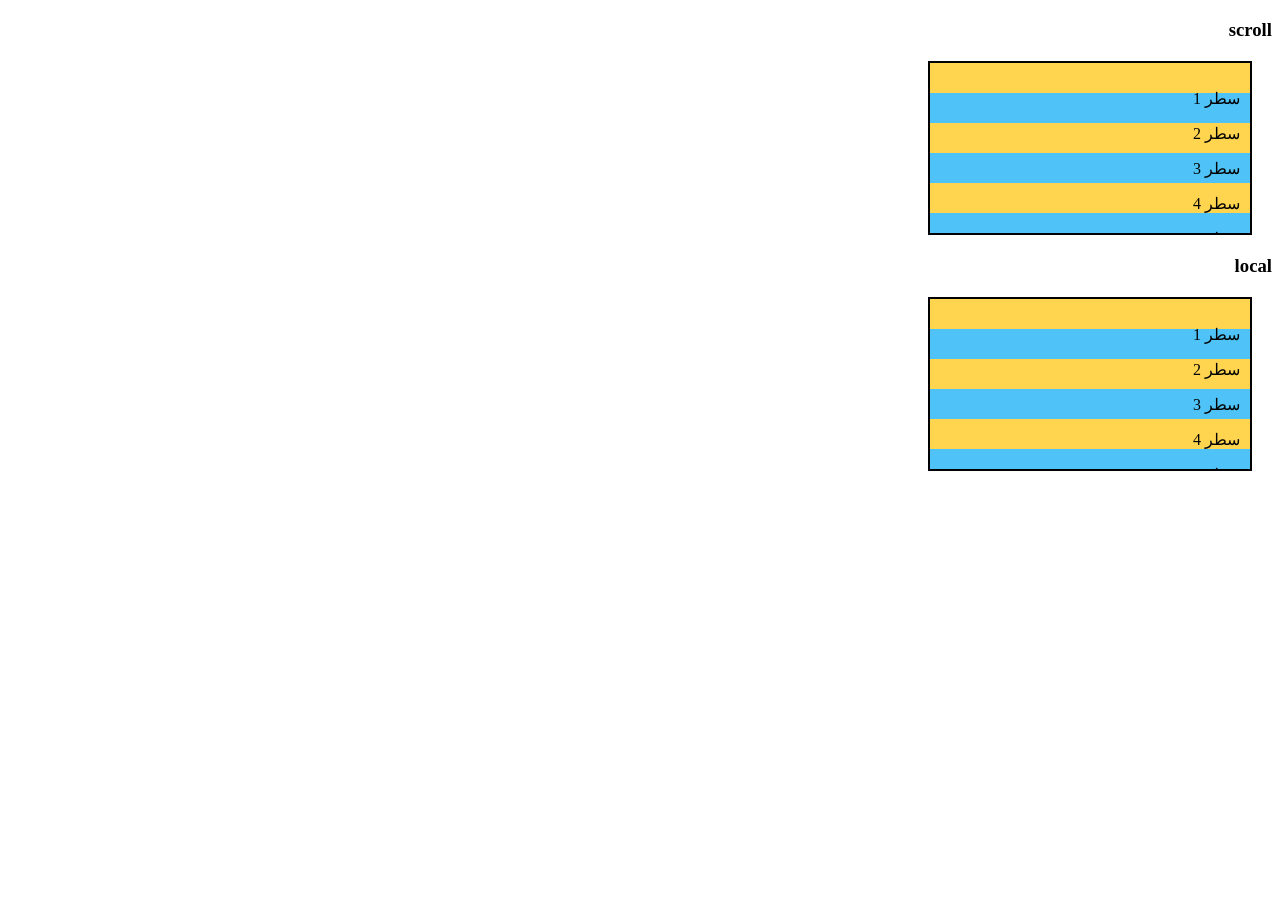
<file: day 30-9/index.html>
<!-- defferent between background-attachment: scroll , local-->
<!doctype html>
<html lang="ar" dir="rtl">
  <head>
    <meta charset="UTF-8" />
    <style>
      .box {
        width: 300px;
        height: 150px;
        overflow: auto; /* مهم: يعمل scroll داخلي */
        border: 2px solid black;
        margin: 20px;
        padding: 10px;

        /* خلفية بخطوط عشان الحركة تبان */
        background-image: repeating-linear-gradient(
          to bottom,
          #ffd54f 0px,
          #ffd54f 30px,
          #4fc3f7 30px,
          #4fc3f7 60px
        );
      }

      .a {
        background-attachment: scroll;
      }
      .b {
        background-attachment: local;
      }
    </style>
  </head>
  <body>
    <h3>scroll</h3>
    <div class="box a">
      <p>سطر 1</p>
      <p>سطر 2</p>
      <p>سطر 3</p>
      <p>سطر 4</p>
      <p>سطر 5</p>
      <p>سطر 6</p>
      <p>سطر 7</p>
      <p>سطر 8</p>
      <p>سطر 9</p>
      <p>سطر 10</p>
    </div>

    <h3>local</h3>
    <div class="box b">
      <p>سطر 1</p>
      <p>سطر 2</p>
      <p>سطر 3</p>
      <p>سطر 4</p>
      <p>سطر 5</p>
      <p>سطر 6</p>
      <p>سطر 7</p>
      <p>سطر 8</p>
      <p>سطر 9</p>
      <p>سطر 10</p>
    </div>
  </body>
</html>
</file>
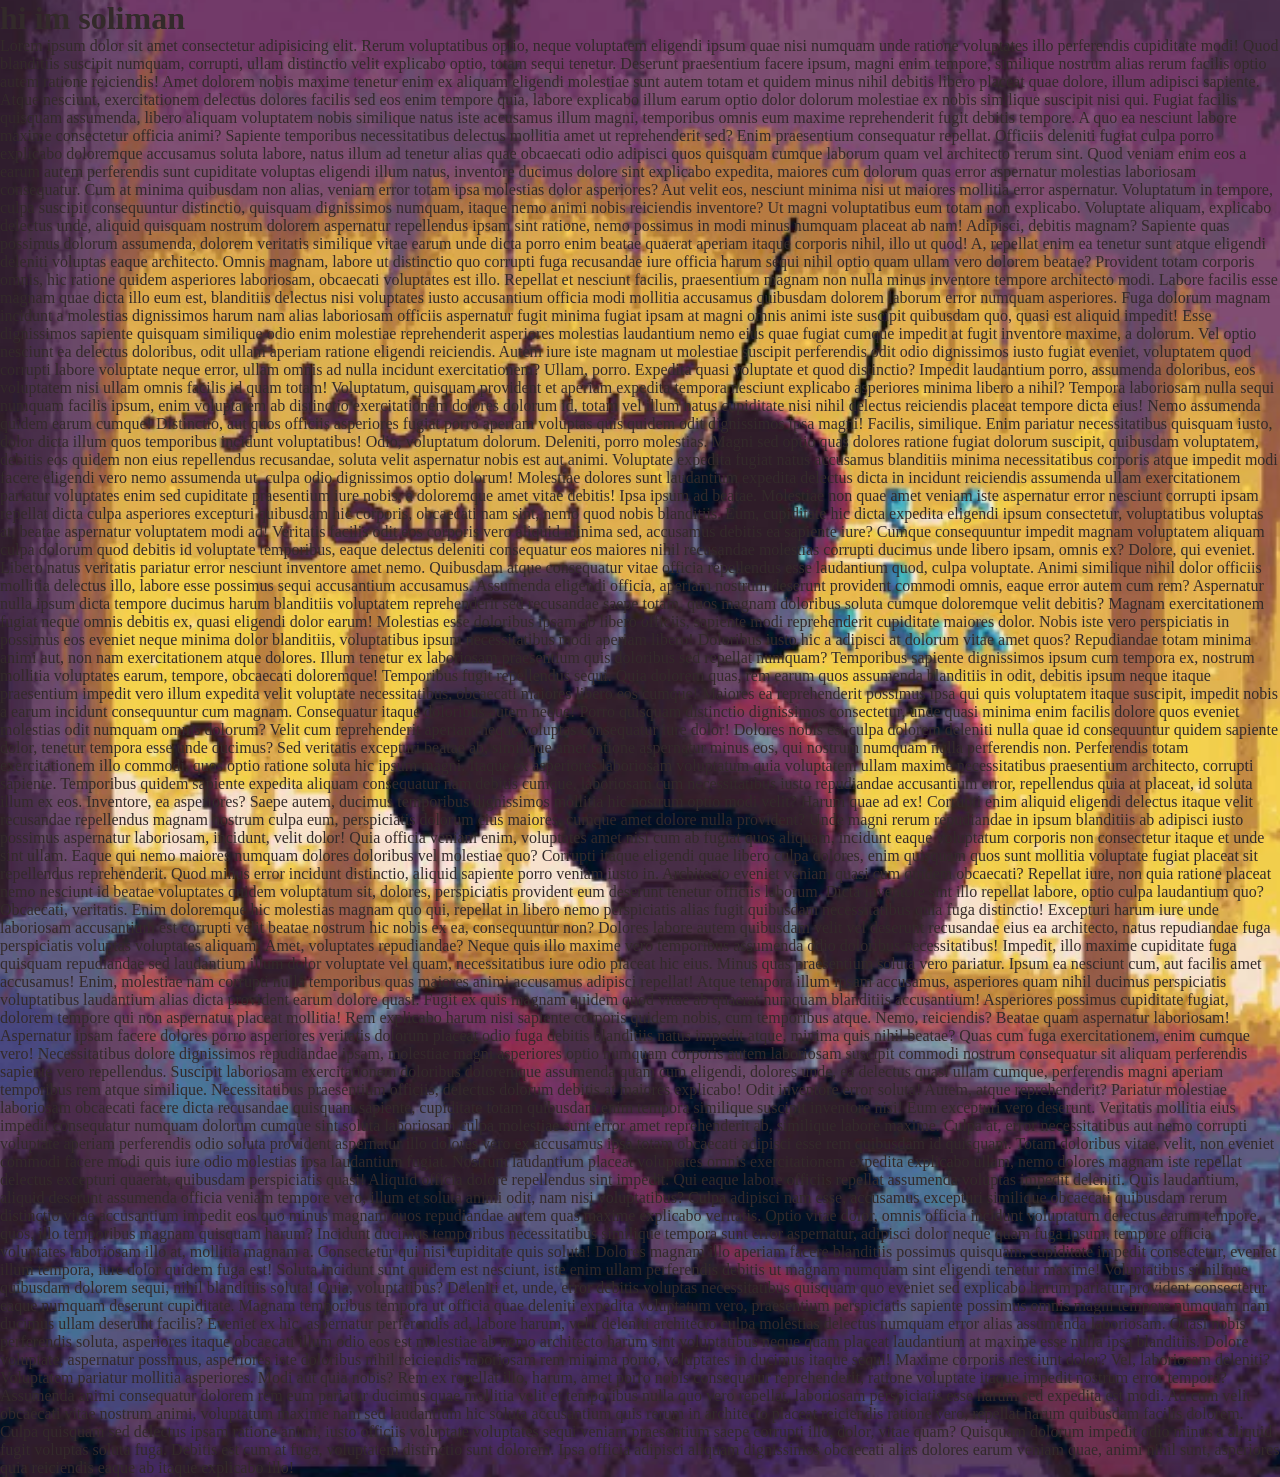
<file: day1 26-9-2026/index.html>
<!doctype html>
<html lang="en">
  <head>
    <meta charset="UTF-8" />
    <meta name="viewport" content="width=device-width, initial-scale=1.0" />
    <title>learn front-end</title>
    <link rel="stylesheet" href="./css/main.css" />
  </head>
  <body>
    <h1>hi im soliman</h1>
    <p>
      Lorem ipsum dolor sit amet consectetur adipisicing elit. Rerum
      voluptatibus optio, neque voluptatem eligendi ipsum quae nisi numquam unde
      ratione voluptates illo perferendis cupiditate modi! Quod blanditiis
      suscipit numquam, corrupti, ullam distinctio velit explicabo optio, totam
      sequi tenetur. Deserunt praesentium facere ipsum, magni enim tempore,
      similique nostrum alias rerum facilis optio autem ratione reiciendis! Amet
      dolorem nobis maxime tenetur enim ex aliquam eligendi molestiae sunt autem
      totam et quidem minus nihil debitis libero placeat quae dolore, illum
      adipisci sapiente. Atque nesciunt, exercitationem delectus dolores facilis
      sed eos enim tempore quia, labore explicabo illum earum optio dolor
      dolorum molestiae ex nobis similique suscipit nisi qui. Fugiat facilis
      quisquam assumenda, libero aliquam voluptatem nobis similique natus iste
      accusamus illum magni, temporibus omnis eum maxime reprehenderit fugit
      debitis tempore. A quo ea nesciunt labore maxime consectetur officia
      animi? Sapiente temporibus necessitatibus delectus mollitia amet ut
      reprehenderit sed? Enim praesentium consequatur repellat. Officiis
      deleniti fugiat culpa porro explicabo doloremque accusamus soluta labore,
      natus illum ad tenetur alias quae obcaecati odio adipisci quos quisquam
      cumque laborum quam vel architecto rerum sint. Quod veniam enim eos a
      earum autem perferendis sunt cupiditate voluptas eligendi illum natus,
      inventore ducimus dolore sint explicabo expedita, maiores cum dolorum quas
      error aspernatur molestias laboriosam consequatur. Cum at minima quibusdam
      non alias, veniam error totam ipsa molestias dolor asperiores? Aut velit
      eos, nesciunt minima nisi ut maiores mollitia error aspernatur. Voluptatum
      in tempore, culpa suscipit consequuntur distinctio, quisquam dignissimos
      numquam, itaque nemo animi nobis reiciendis inventore? Ut magni
      voluptatibus eum totam non explicabo. Voluptate aliquam, explicabo
      delectus unde, aliquid quisquam nostrum dolorem aspernatur repellendus
      ipsam sint ratione, nemo possimus in modi minus numquam placeat ab nam!
      Adipisci, debitis magnam? Sapiente quas possimus dolorum assumenda,
      dolorem veritatis similique vitae earum unde dicta porro enim beatae
      quaerat aperiam itaque corporis nihil, illo ut quod! A, repellat enim ea
      tenetur sunt atque eligendi deleniti voluptas eaque architecto. Omnis
      magnam, labore ut distinctio quo corrupti fuga recusandae iure officia
      harum sequi nihil optio quam ullam vero dolorem beatae? Provident totam
      corporis omnis, hic ratione quidem asperiores laboriosam, obcaecati
      voluptates est illo. Repellat et nesciunt facilis, praesentium magnam non
      nulla minus inventore tempore architecto modi. Labore facilis esse magnam
      quae dicta illo eum est, blanditiis delectus nisi voluptates iusto
      accusantium officia modi mollitia accusamus quibusdam dolorem laborum
      error numquam asperiores. Fuga dolorum magnam incidunt a molestias
      dignissimos harum nam alias laboriosam officiis aspernatur fugit minima
      fugiat ipsam at magni omnis animi iste suscipit quibusdam quo, quasi est
      aliquid impedit! Esse dignissimos sapiente quisquam similique odio enim
      molestiae reprehenderit asperiores molestias laudantium nemo eius quae
      fugiat cumque impedit at fugit inventore maxime, a dolorum. Vel optio
      nesciunt ea delectus doloribus, odit ullam aperiam ratione eligendi
      reiciendis. Autem iure iste magnam ut molestiae suscipit perferendis odit
      odio dignissimos iusto fugiat eveniet, voluptatem quod corrupti labore
      voluptate neque error, ullam omnis ad nulla incidunt exercitationem?
      Ullam, porro. Expedita quasi voluptate et quod distinctio? Impedit
      laudantium porro, assumenda doloribus, eos voluptatem nisi ullam omnis
      facilis id quam totam! Voluptatum, quisquam provident et aperiam expedita
      tempora nesciunt explicabo asperiores minima libero a nihil? Tempora
      laboriosam nulla sequi numquam facilis ipsum, enim voluptatem ab
      distinctio exercitationem dolores dolorum id, totam vel illum natus
      cupiditate nisi nihil delectus reiciendis placeat tempore dicta eius! Nemo
      assumenda quidem earum cumque! Distinctio, aut quos officiis asperiores
      fugiat porro aperiam voluptas quis quidem odit dignissimos ipsa magni!
      Facilis, similique. Enim pariatur necessitatibus quisquam iusto, dolor
      dicta illum quos temporibus incidunt voluptatibus! Odio, voluptatum
      dolorum. Deleniti, porro molestias. Magni sed optio quas dolores ratione
      fugiat dolorum suscipit, quibusdam voluptatem, debitis eos quidem non eius
      repellendus recusandae, soluta velit aspernatur nobis est aut animi.
      Voluptate expedita fugiat natus accusamus blanditiis minima necessitatibus
      corporis atque impedit modi facere eligendi vero nemo assumenda ut, culpa
      odio dignissimos optio dolorum! Molestiae dolores sunt laudantium expedita
      delectus dicta in incidunt reiciendis assumenda ullam exercitationem
      pariatur voluptates enim sed cupiditate praesentium iure nobis, a
      doloremque amet vitae debitis! Ipsa ipsum ad beatae. Molestiae non quae
      amet veniam iste aspernatur error nesciunt corrupti ipsam repellat dicta
      culpa asperiores excepturi quibusdam hic corporis, obcaecati nam sint,
      nemo quod nobis blanditiis. Eum, cupiditate hic dicta expedita eligendi
      ipsum consectetur, voluptatibus voluptas at, beatae aspernatur voluptatem
      modi ad! Veritatis facilis odit eos corporis vero aliquid minima sed,
      accusamus debitis ea sapiente iure? Cumque consequuntur impedit magnam
      voluptatem aliquam culpa dolorum quod debitis id voluptate temporibus,
      eaque delectus deleniti consequatur eos maiores nihil recusandae molestias
      corrupti ducimus unde libero ipsam, omnis ex? Dolore, qui eveniet. Libero
      natus veritatis pariatur error nesciunt inventore amet nemo. Quibusdam
      atque consequatur vitae officia repellendus esse laudantium quod, culpa
      voluptate. Animi similique nihil dolor officiis mollitia delectus illo,
      labore esse possimus sequi accusantium accusamus. Assumenda eligendi
      officia, aperiam nostrum deserunt provident commodi omnis, eaque error
      autem cum rem? Aspernatur nulla ipsum dicta tempore ducimus harum
      blanditiis voluptatem reprehenderit sed recusandae saepe totam, quos
      magnam doloribus soluta cumque doloremque velit debitis? Magnam
      exercitationem fugiat neque omnis debitis ex, quasi eligendi dolor earum!
      Molestias esse doloribus ipsam ab libero officiis, sapiente modi
      reprehenderit cupiditate maiores dolor. Nobis iste vero perspiciatis in
      possimus eos eveniet neque minima dolor blanditiis, voluptatibus ipsum
      necessitatibus modi aperiam libero! Doloribus iusto hic a adipisci at
      dolorum vitae amet quos? Repudiandae totam minima animi aut, non nam
      exercitationem atque dolores. Illum tenetur ex laboriosam praesentium quis
      doloribus sed repellat numquam? Temporibus sapiente dignissimos ipsum cum
      tempora ex, nostrum mollitia voluptates earum, tempore, obcaecati
      doloremque! Temporibus fugit repellendus sequi. Quia dolorem quas, rem
      earum quos assumenda blanditiis in odit, debitis ipsum neque itaque
      praesentium impedit vero illum expedita velit voluptate necessitatibus,
      obcaecati maiores libero eos cumque! Maiores ea reprehenderit possimus
      ipsa qui quis voluptatem itaque suscipit, impedit nobis a earum incidunt
      consequuntur cum magnam. Consequatur itaque doloribus autem neque! Porro
      quisquam distinctio dignissimos consectetur, unde quasi minima enim
      facilis dolore quos eveniet molestias odit numquam omnis dolorum? Velit
      cum reprehenderit aperiam neque voluptas consequatur iure dolor! Dolores
      nobis est culpa dolorem deleniti nulla quae id consequuntur quidem
      sapiente dolor, tenetur tempora esse unde ducimus? Sed veritatis excepturi
      beatae ab, similique amet ratione aspernatur minus eos, qui nostrum
      numquam nulla perferendis non. Perferendis totam exercitationem illo
      commodi, quos optio ratione soluta hic ipsum magni. Itaque ex asperiores
      laboriosam voluptatum quia voluptatem ullam maxime necessitatibus
      praesentium architecto, corrupti sapiente. Temporibus quidem sapiente
      expedita aliquam consequatur nam debitis cumque, laboriosam cum
      necessitatibus iusto repudiandae accusantium error, repellendus quia at
      placeat, id soluta illum ex eos. Inventore, ea asperiores? Saepe autem,
      ducimus temporibus dignissimos mollitia hic nostrum optio modi velit?
      Harum quae ad ex! Corrupti enim aliquid eligendi delectus itaque velit
      recusandae repellendus magnam nostrum culpa eum, perspiciatis dolorum eius
      maiores, cumque amet dolore nulla provident? Unde magni rerum repudiandae
      in ipsum blanditiis ab adipisci iusto possimus aspernatur laboriosam,
      incidunt, velit dolor! Quia officia veniam enim, voluptates amet nisi cum
      ab fugiat quos aliquam, incidunt eaque voluptatum corporis non consectetur
      itaque et unde sint ullam. Eaque qui nemo maiores numquam dolores
      doloribus vel molestiae quo? Corrupti itaque eligendi quae libero culpa
      dolores, enim quisquam quos sunt mollitia voluptate fugiat placeat sit
      repellendus reprehenderit. Quod minus error incidunt distinctio, aliquid
      sapiente porro veniam iusto in. Architecto eveniet veniam quasi cum quidem
      obcaecati? Repellat iure, non quia ratione placeat nemo nesciunt id beatae
      voluptates quidem voluptatum sit, dolores, perspiciatis provident eum
      deserunt tenetur officiis laborum. Dicta inventore sint illo repellat
      labore, optio culpa laudantium quo? Obcaecati, veritatis. Enim doloremque
      hic molestias magnam quo qui, repellat in libero nemo perspiciatis alias
      fugit quibusdam necessitatibus quia fuga distinctio! Excepturi harum iure
      unde laboriosam accusantium est corrupti velit beatae nostrum hic nobis ex
      ea, consequuntur non? Dolores labore autem quibusdam velit vel deserunt
      recusandae eius ea architecto, natus repudiandae fuga perspiciatis
      voluptas voluptates aliquam! Amet, voluptates repudiandae? Neque quis illo
      maxime vero temporibus assumenda odio doloribus necessitatibus! Impedit,
      illo maxime cupiditate fuga quisquam repudiandae sed laudantium illum
      dolor voluptate vel quam, necessitatibus iure odio placeat hic eius. Minus
      quas praesentium soluta vero pariatur. Ipsum ea nesciunt cum, aut facilis
      amet accusamus! Enim, molestiae nam corrupti nulla temporibus quas maiores
      animi accusamus adipisci repellat! Atque tempora illum ipsam accusamus,
      asperiores quam nihil ducimus perspiciatis voluptatibus laudantium alias
      dicta provident earum dolore quasi. Fugit ex quis magnam quidem quod vitae
      ab quaerat numquam blanditiis accusantium! Asperiores possimus cupiditate
      fugiat, dolorem tempore qui non aspernatur placeat mollitia! Rem explicabo
      harum nisi sapiente corporis quidem nobis, cum temporibus atque. Nemo,
      reiciendis? Beatae quam aspernatur laboriosam! Aspernatur ipsam facere
      dolores porro asperiores veritatis dolorum placeat odio fuga debitis
      blanditiis natus impedit atque, minima quis nihil beatae? Quas cum fuga
      exercitationem, enim cumque vero! Necessitatibus dolore dignissimos
      repudiandae ipsam, molestiae magni asperiores optio numquam corporis autem
      laboriosam suscipit commodi nostrum consequatur sit aliquam perferendis
      sapiente vero repellendus. Suscipit laboriosam exercitationem doloribus
      doloremque assumenda quam cum eligendi, dolores unde, ea delectus quasi
      ullam cumque, perferendis magni aperiam temporibus rem atque similique.
      Necessitatibus praesentium officiis, delectus dolorum debitis at maiores
      explicabo! Odit inventore error soluta! Autem, atque reprehenderit?
      Pariatur molestiae laboriosam obcaecati facere dicta recusandae quisquam
      sapiente, cupiditate totam quibusdam enim tempora similique suscipit
      inventore nisi! Eum excepturi vero deserunt. Veritatis mollitia eius
      impedit consequatur numquam dolorum cumque sint soluta laboriosam culpa
      molestiae sunt error amet reprehenderit ab, similique labore maxime. Culpa
      at, error necessitatibus aut nemo corrupti voluptate aperiam perferendis
      odio soluta provident aspernatur illo dolores vero ex accusamus ipsa totam
      obcaecati adipisci esse rem quibusdam id quisquam. Totam doloribus vitae,
      velit, non eveniet commodi facere modi quis iure odio molestias ipsa
      laudantium fugiat. Nostrum laudantium placeat voluptates omnis
      exercitationem expedita explicabo ullam, nemo dolores magnam iste repellat
      delectus excepturi quaerat, quibusdam perspiciatis quasi! Aliquid officia
      dolore repellendus sint impedit. Qui eaque labore officiis repellat
      assumenda voluptas impedit deleniti. Quis laudantium, aliquid deserunt
      assumenda officia veniam tempore vero, illum et soluta animi odit, nam
      nisi voluptatibus? Culpa adipisci nam esse, accusamus excepturi similique
      obcaecati quibusdam rerum distinctio vitae accusantium impedit eos quo
      minus magnam quos repudiandae autem quas maxime explicabo veritatis. Optio
      vitae dolor, omnis officia incidunt voluptatum delectus earum tempore,
      quos, illo temporibus magnam quisquam harum? Incidunt ducimus temporibus
      necessitatibus similique tempora sunt error aspernatur, adipisci dolor
      neque quam fuga ipsum, tempore officia voluptates laboriosam illo at,
      mollitia magnam a. Consectetur qui nisi cupiditate quis soluta! Dolores
      magnam illo aperiam facere blanditiis possimus quisquam, cupiditate
      impedit consectetur, eveniet illum tempora, iure dolor quidem fuga est!
      Soluta incidunt sunt quidem est nesciunt, iste enim ullam perferendis
      debitis ut magnam numquam sint eligendi tenetur maxime! Voluptatibus
      similique quibusdam dolorem sequi, nihil blanditiis soluta! Quia,
      voluptatibus? Deleniti et, unde, error debitis voluptas necessitatibus
      quisquam quo eveniet sed explicabo harum pariatur provident consectetur
      eaque numquam deserunt cupiditate. Magnam temporibus tempora ut officia
      quae deleniti expedita voluptatum vero, praesentium perspiciatis sapiente
      possimus omnis magni tempore numquam nam ducimus ullam deserunt facilis?
      Eveniet ex hic, aspernatur perferendis ad, labore harum, velit deleniti
      architecto culpa molestias delectus numquam error alias assumenda
      laboriosam. Quasi nobis perferendis soluta, asperiores itaque obcaecati
      illum odio eos est molestiae ab nemo architecto harum sint voluptatibus
      neque quam placeat laudantium at maxime esse nulla ipsa blanditiis. Dolore
      voluptate, aspernatur possimus, asperiores iste doloribus nihil reiciendis
      laboriosam rem minima porro, voluptates in ducimus itaque sequi! Maxime
      corporis nesciunt dolor? Vel, laboriosam deleniti? Voluptatem pariatur
      mollitia asperiores. Modi aut quia nobis? Rem ex repellat illo, harum,
      amet porro nobis consequatur reprehenderit, ratione voluptate itaque
      impedit nostrum error tempora? Assumenda animi consequatur dolorem rem eum
      pariatur ducimus quae mollitia velit et temporibus nulla quo vero
      repellat, laboriosam perspiciatis esse harum sed expedita est modi. Ad cum
      velit obcaecati vitae nostrum animi, voluptatum maxime nam sed laudantium
      hic soluta accusantium quis rerum in architecto placeat reiciendis ratione
      vero, repellat harum quibusdam facilis dolorem. Culpa quisquam sed
      delectus ipsam ratione animi, iusto officiis voluptate voluptates sequi
      veniam praesentium saepe corrupti illo, dolor, vitae quam? Quisquam
      dolorum impedit odio minus a aliquid fugit voluptas soluta fuga. Debitis
      est cum at fuga, voluptatem distinctio sunt dolorem. Ipsa officia adipisci
      aliquam dignissimos obcaecati alias dolores earum veniam quae, animi nihil
      sunt, asperiores quia reiciendis eaque ab itaque explicabo illo!
    </p>
  </body>
</html>
</file>
<file: day1 26-9-2026/css/main.css>
*,
*::after,
*::after {
  padding: 0;
  margin: 0;
  box-sizing: border-box;
}
body {
  color: #332a2a;
  background-image: url(../src/img/Screenshot\ 2026-09-17\ 032253.png);
  background-repeat: no-repeat;
  background-size: cover;
  background-attachment: local;
}
</file>
